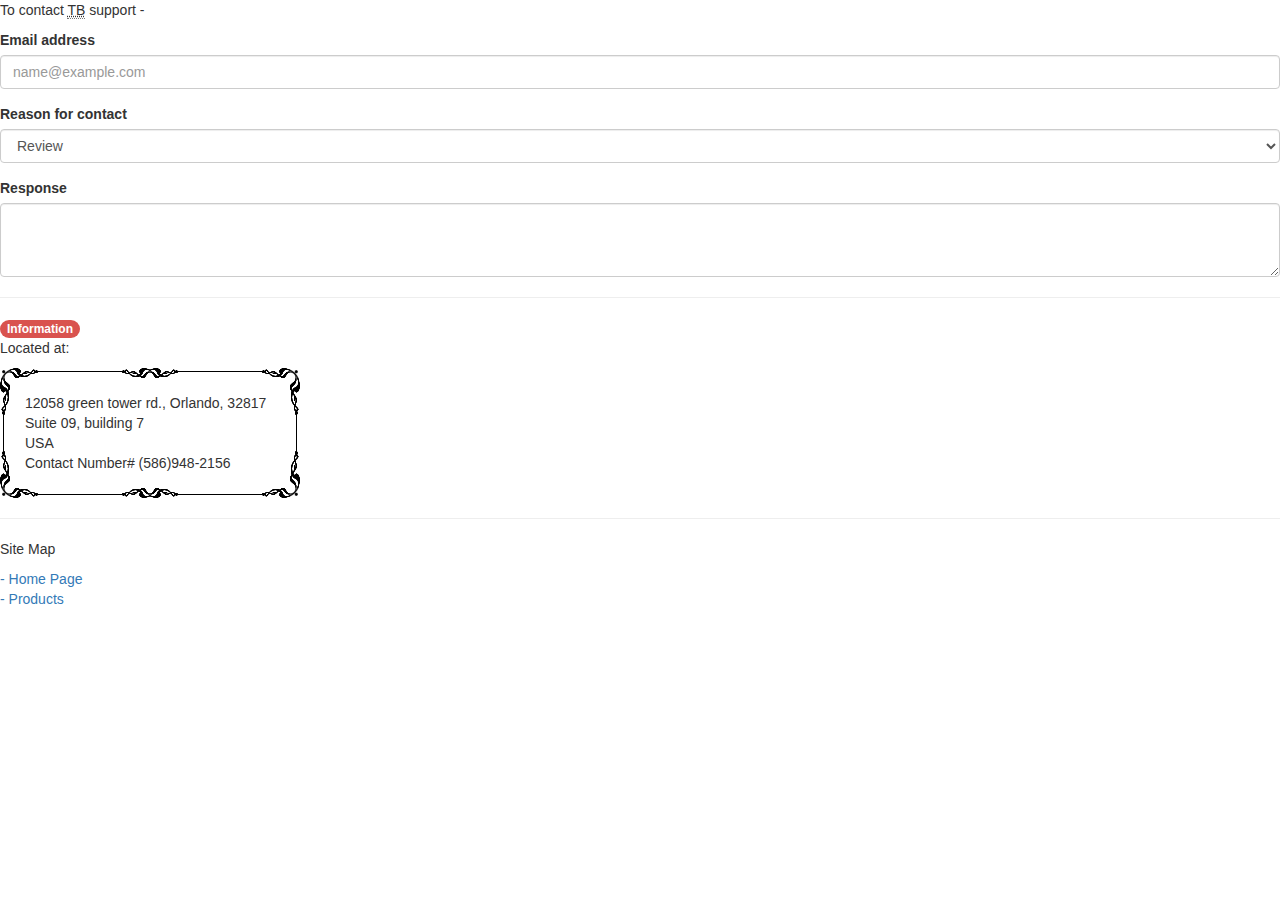
<file: CRinaldo/html/aboutus_contact.html>
<!DOCTYPE html>
<html>
<head>
    <title>Contact US</title>
    <link rel = "stylesheet" href="../css/contactStyles.css">
    <script src="https://code.jquery.com/jquery-2.1.3.min.js"></script>
    <meta name="viewport" content="width=device-width, initial-scale=1, shrink-to-fit=no">
    <link href = "http://netdna.bootstrapcdn.com/bootstrap/3.3.7/css/bootstrap.min.css" rel = "stylesheet">
    <script src="../javascript/bootstrap.min.js"></script>
</head>
<body>
    <!--Form-->
<p>To contact <abbr = title = "Toothbrush Brush">TB</abbr> support - </p>
<form>
  <div class="form-group">
    <label for="exampleFormControlInput1">Email address</label>
    <input type="email" class="form-control" id="exampleFormControlInput1" placeholder="name@example.com">
  </div>
  <div class="form-group">
    <label for="exampleFormControlSelect1">Reason for contact</label>
    <select class="form-control" id="exampleFormControlSelect1">
      <option>Review</option>
      <option>Information</option>
      <option>Customer Service</option>
      <option>Bussiness Inquiry</option>
    </select>
  </div>
  <div class="form-group">
    <label for="exampleFormControlTextarea1">Response</label>
    <textarea class="form-control" id="exampleFormControlTextarea1" rows="3"></textarea>
  </div>
</form>
<hr>
<!--Badges-->
<span class="badge badge-pill progress-bar-danger">Information</span>
<p>Located at:</p>
<address>
12058 green tower rd., Orlando, 32817<br>
Suite 09, building 7<br>
USA<br>
Contact Number# (586)948-2156    
</address><hr>

<!--site nav-->
<footer><nav>
    <p>Site Map</p>
    <a href = "../index.html">- Home Page</a><br>
    <a href = "products.html">- Products</a>
</nav></footer>
</body>
</html>
</file>
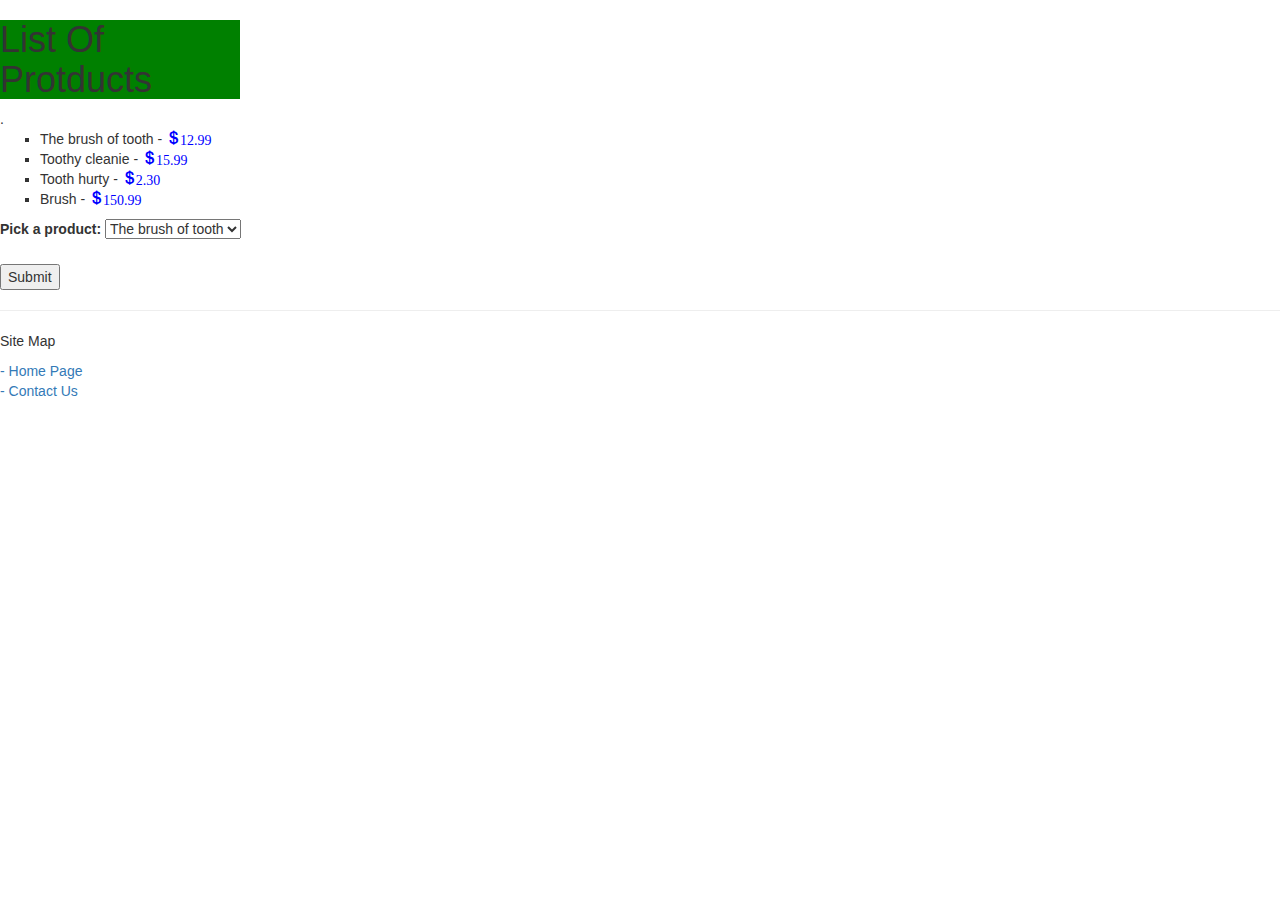
<file: CRinaldo/html/products.html>
<!DOCTYPE html>
<html lang = "en">
<head>
    <title>Products</title>
    <script src="https://code.jquery.com/jquery-2.1.3.min.js"></script>
    <meta name="viewport" content="width=device-width, initial-scale=1, shrink-to-fit=no">
   
    <link rel = "stylesheet" href = "../css/productStyles.css">
    <link href = "http://netdna.bootstrapcdn.com/bootstrap/3.3.7/css/bootstrap.min.css" rel = "stylesheet">
    <script src="../javascript/bootstrap.min.js"></script>
</head>
<body>
<header>
    <h1>List Of Protducts</h1>
</header>
<!--list of products-->.
<!--Glyphicons-->
<ul>
    <li>The brush of tooth - <span class="glyphicon glyphicon-usd">12.99</span></li>
    <li>Toothy cleanie - <span class="glyphicon glyphicon-usd">15.99</span></li>
    <li>Tooth hurty - <span class="glyphicon glyphicon-usd">2.30</span></li>
    <li>Brush - <span class="glyphicon glyphicon-usd">150.99</span></li>
</ul>
<!--selection of products-->
<form action = "TBshopingcart.com" method = "GET">
    <label for = "product">Pick a product:</label>
    <select id = "product" name = "product">
        <option>The brush of tooth</option>
        <option>Toothy cleanie</option>
        <option>Tooth hurty</option>
        <option>Brush</option>
    </select><br><br>
    <input type = "submit" value = "Submit">
</form>
<hr>
<!--site nav-->
<footer><nav>
    <p>Site Map</p>
    <a data-toggle="tooltip" title="Takes you home" href = "../index.html">- Home Page</a><br>
    <a data-toggle="tooltip" title="Takes you to contact" href = "aboutus_contact.html">- Contact Us</a>
</nav></footer>
<!--tooltip-->
<script>
$(document).ready(function(){
  $('[data-toggle="tooltip"]').tooltip();   
});
</script>

</body>
</html>
</file>
<file: CRinaldo/css/contactStyles.css>
textarea{
    width: 262px;
    height: 75px;
}

#quest{
    text-shadow: 1px 1px red;
}

address{
    border: 10px solid transparent;
    padding: 15px;
    border-image: url(../images/border.png) 30 round;
    width: 300px;
}
</file>
<file: CRinaldo/css/productStyles.css>
body{
    background-color: lightgray;
}

span{
    color:blue;
    font-weight: normal;
}

footer{
    align-items: center;
}

h1{
    background-color: green;
    width: 240px;
}

option{
    font-family: "Times New Roman";
    font-weight: bold;
}

ul{
    list-style-type: square;
}
</file>
